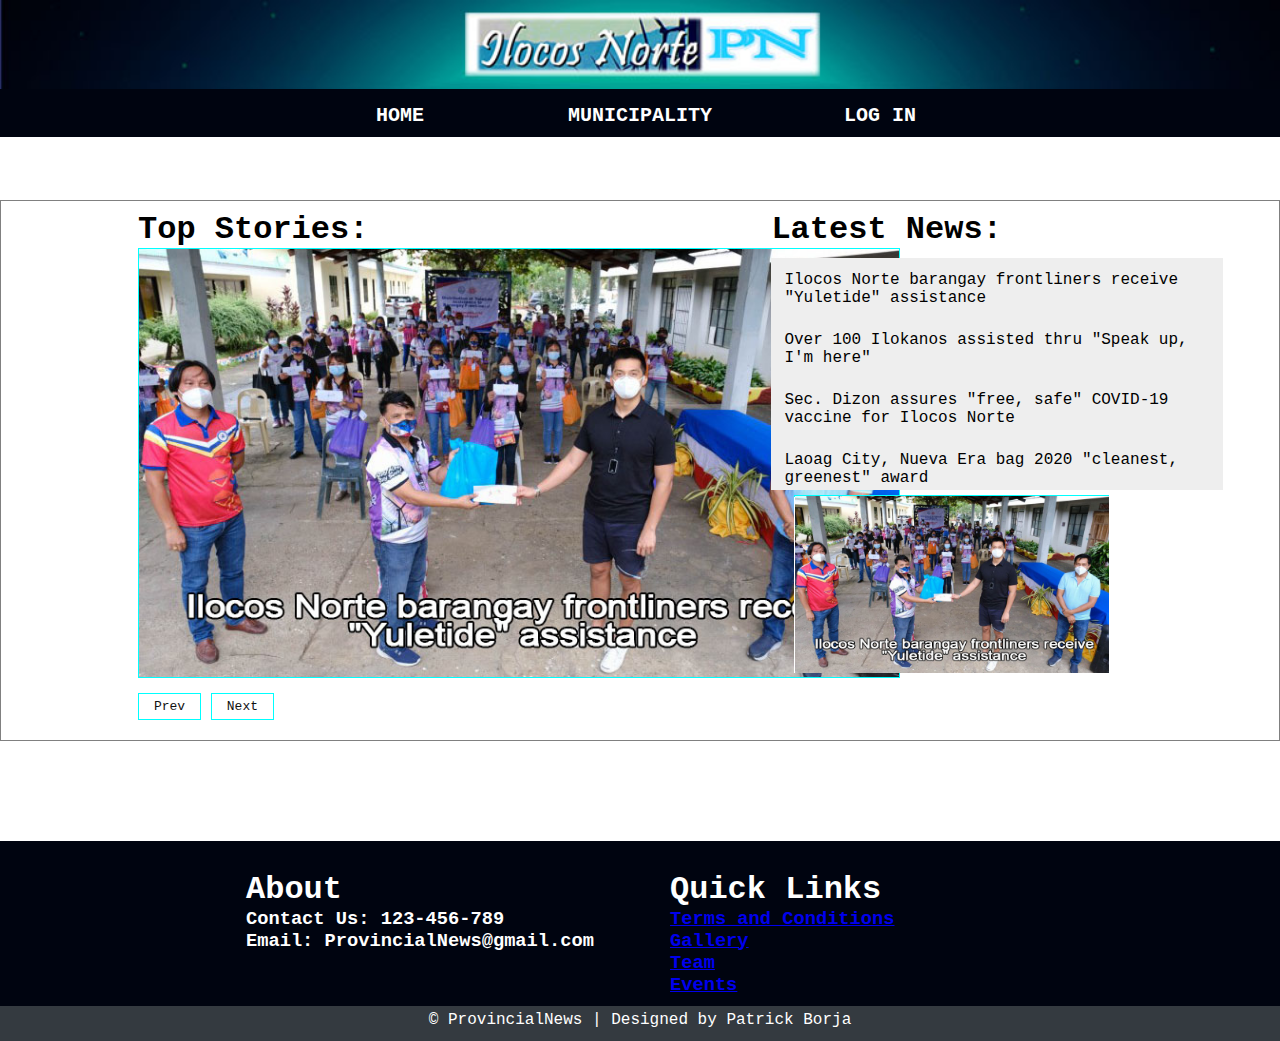
<file: index.html>
<!DOCTYPE html>
<html lang="en">
<head>
	<title>  Provincial News </title>
	<meta charset="utf-8">
	<meta  name="viewport" content="width=device-width, initial-scale=1.0">
	<link rel="stylesheet" href="index.css">
</head>

<body>


	<div class="menu-bar">
		
		<img class="menu-bar" src="Banner.jpg" alt="Banner" style="position: sticky;">
		<ul >
			<li> <a  href="index.html">HOME</a></li>	
			<li class="displaysearch"><a  href="municipality.html">MUNICIPALITY</a>
			
			
			<div class="searchbox" style="color: white;">
					<div class="searchbox-vertical-menu">
							<ul>
								<li><a href="#">Adams</a></li>
								<li><a href="#"> Bacarra </a></li>
								<li><a href="#"> Badoc </a></li>
								<li><a href="#"> Bangui </a></li>
								<li><a href="#"> Banna</a></li>
								<li><a href="#"> Batac</a></li>
								<li><a href="#"> Burgos</a></li>
							</ul>

							<ul>
								<li><a href="#">Carasi</a></li>
								<li><a href="#">Currimao </a></li>
								<li><a href="#">Dingras</a></li>
								<li><a href="#">Dumalneg </a></li>
								<li><a href="#">Laoag</a></li>
								<li><a href="#">Marcos</a></li>
								<li><a href="#">Nueva Era</a></li>
							</ul>

							<ul>
								<li><a href="#">Pagudpud</a></li>
								<li><a href="#">Paoay </a></li>
								<li><a href="#">Pasuquin</a></li>
								<li><a href="#">Piddig </a></li>
								<li><a href="#">Pinili</a></li>
								<li><a href="#">San Nicolas</a></li>
								<li><a href="#">Sarrat</a></li>
							</ul>

							<ul>
								<li><a href="#">Solsona</a></li>
								<li><a href="#">Vintar</a></li>
							</ul>
							


					</div>		
			</div>
			
			</li>	
			<li><a id="button-login" href="#">LOG IN</a></li>	
		</ul>
	</div>

	<div class="popup">
		<div class="popupcontent">
			<img class="exit" src="exit.png" alt="exit">
			<img class="login" src="login.png" alt="User">
			<input type="text" placeholder="Username">
			<input type="password" placeholder="Password"><br>
			<div class="button">  
				<a href="#">Login</a>
			</div>
		</div>
	</div>

	<div class="flexbox-container">
        <div class="flexbox-item flexbox-item1">
			<h1>Top Stories:</h1>
			<div>
				<img src="News1.jpg" alt="" class="slider-img slider-img-size" style="border: ridge; border-color: aqua; border-width: 1px;"/><br>
				<button class="btn" onclick="prev()" >Prev</button>
				<button class="btn" onclick="next()" >Next</button>
			</div>	
		</div>
        <div class="flexbox-item2">
			<h1>Latest News:</h1>	
			<div class="vmenu-size"> 
				<div class="vertical-menu">
						<a href="#">  Ilocos Norte barangay frontliners receive "Yuletide" assistance </a>
						<a href="#"> Over 100 Ilokanos assisted thru "Speak up, I'm here"  </a>
						<a href="#"> Sec. Dizon assures "free, safe" COVID-19 vaccine for Ilocos Norte  </a>
						<a href="#"> Laoag City, Nueva Era bag 2020 "cleanest, greenest" award </a>
						<a href="#"> Gov Marcos Manotoc leads "Narimat a Paskua" gift-giving  </a>
						<a href="#"> Gov Marcos Manotoc leads "Narimat a Paskua" gift-giving  </a>
						<a href="#"> Gov Marcos Manotoc leads "Narimat a Paskua" gift-giving  </a>
						<a href="#"> Gov Marcos Manotoc leads "Narimat a Paskua" gift-giving  </a>
						<a href="#"> Gov Marcos Manotoc leads "Narimat a Paskua" gift-giving  </a>
						<a href="#"> Gov Marcos Manotoc leads "Narimat a Paskua" gift-giving  </a>
						<a href="#"> Gov Marcos Manotoc leads "Narimat a Paskua" gift-giving  </a>
						<a href="#"> Gov Marcos Manotoc leads "Narimat a Paskua" gift-giving  </a>
						<a href="#"> Gov Marcos Manotoc leads "Narimat a Paskua" gift-giving  </a>
				</div>		
			</div>
				
			<div class="sliderbox-container">
				<div class="sliderbox-item">
					<div id="slider">
						<figure>
							<img src="News1.jpg">
							<img src="News2.jpg">
							<img src="News3.jpg">
							<img src="News4.jpg">
							<img src="News5.jpg">
						</figure>
					</div>
				</div>		
			</div>
		</div>
	</div>

	<div class="page-wrapper"></div>


	<div>
		<div class="footer">
			<div class="footer-content">
				<div class="footer-section about">
					<h1 class="about"><span>About</span></h1>
						<h3>Contact Us:<span> 123-456-789</span></h3>
						<h3>Email:<span> ProvincialNews@gmail.com</span></h3>
				</div>
				<div class="footer-section about">
					<h1 class="about"><span>Quick Links</span></h1>
						<h3>
							<a href="#" class="about">Terms and Conditions</a><br>
							<a href="#" class="about">Gallery</a><br>
							<a href="#" class="about">Team</a><br>
							<a href="#" class="about">Events</a><br>
						</h3>
				</div>
			</div>
			<div class="footer-bottom">
				&copy; ProvincialNews | Designed by Patrick Borja
			</div>
		</div>
	</div>

	
		
	<script src="main.js"></script>
	
</body>

</html>
</file>
<file: index.css>
* {
		margin: 0;
		padding: 0;
		font-family: 'Courier New', Courier, monospace;
	}

	.menu-bar {
		position: fixed;
		background-color: #000410;
		overflow: hidden;
		text-align: center;
		width: 100%;
		z-index: 1;
	}


	.menu-bar ul {
		display: inline-flex;
		background-color:#000410;
		list-style: none;
		font-size: 20px;
		font-weight: bold;
	}

	.menu-bar ul li {
		width: 220px;
		margin: 5px;
		padding: 5px;
	}
	
	.menu-bar ul li a {
		text-decoration: none;
		color: #fff;
		border: black;
	}

	.menu-bar ul li:hover {
		background: #bfbfbf;
		border-radius: 3px;
	}

	.menu-bar ul li:hover > .searchbox {
		background: #bfbfbf;
		border-radius: 3px;
		visibility: visible;
	}

	
	.searchbox{
		position: fixed;
		border-radius: 20px;
		background: #000410;
		top: 152px;
		left: 25%;
		width: 50%;
		height: 15%;
		z-index: 1;
		visibility: hidden;
    }
    
    .searchbox-vertical-menu{
        border: ridge;
		border-radius: 20px;
		border-color: aqua;
        background: #000410;
		position: relative;
		width: 100%;
		height: 100%;
	}
	
	.searchbox ul{
		display: inline-flex;
		background-color:#000410;
		list-style: none;
		font-size: 15px;
		font-weight: bold;
	}

	.searchbox ul li {
		width: 100px;
		margin: 5px;
		padding: 0;
	}

	.searchbox ul li a {
		text-decoration: none;
		color: #fff;
		border: black;
	}


	.slider {
		position: relative;
		margin: 50px auto;
		width: 10px;
	}


	.btn {
		border: ridge;
		border-width: 1px;
		border-color: aqua;
		outline: none;
		background: #fff;
		padding: 5px 15px;
		font-size:  13px;
		color:  #111;
		cursor: pointer;
		margin: 10px auto;
	}

	.btn:hover{
		background: #ADD8E6;
	}

	.centerbar ul {
		display: inline-flex;
		list-style: none;
		text-align: center;
		font-size: 20px;
		font-weight: bold;
		width: 100%;
	}

	.centerbar ul li {
		margin: 5px;
		padding: 5px;
	}

	.vertical-menu {
		border: ridge;
		border-width: 1px;
		position: relative;
		border-color: none;
		top: 10px;
		width: 450px;
		height: 230px;
		overflow-y: auto;

	}

	.vertical-menu a{
		background-color: #eeeeee;
		color: black;
		display: block;
		padding: 12px;
		text-decoration: none;
	}

	.vertical-menu a:hover{
		background-color: #cccccc;
	}

	.vmenu-size{
		width: 100%;
	}

	
	.newsalign {
		width: 100%;
		list-style: none;
		position: relative;
		top: 150px;
		display: inline-flex;
	}

	.flexbox-container{
        display: flex;
		justify-content:  center;
		border: 1px ridge grey;
		position: relative;
		top: 200px;
        }

    .flexbox-item1{
        width: 48%;
        margin: 10px;
		background-color: #fff;
		min-height: 500px;
	}

	.flexbox-item2{
        width: 29%;
        margin: 10px;
		background-color: #fff;
		min-height: 500px;
	}
	
	.slider-img-size{
		position: relative;
		width: 760px;

	}

	#slider {
	overflow: hidden;
	}
	#slider figure {
		position: relative;
		width: 500%;
		border: 1px solid aqua;
		margin: 0;
		left: 0;
		animation: 10s slider infinite;
	}
	#slider figure img {
		width: 20%;
		float: left;
	}

	@keyframes slider {
		0% {
			left: 0;
		}
		20% {
			left: 0;
		}
		25% {
			left: -100%;
		}
		45% {
			left: -100%;
		}
		50% {
			left: -200%;
		}
		70% {
			left: -200%;
		}
		75% {
			left: -300%;
		}
		95% {
			left: -300%;
		}
		100% {
			left: -400%;
		}
	}	

	.sliderbox-container{
        display: flex;
		justify-content:  space-around;
		position: relative;
		top:  15px;
		right: 5px;
        }

    .sliderbox-item{
        width: 85%;
		background-color: #fff;
		min-height: 20px;
		position: relative;
	}

	.page-wrapper{
		min-height: 300px;
	}

	.footer{
		background: #000410;
		color: #ffffff;
		position: relative;
		height: 200px;
		left: 0px;
	}

	.footer .footer-content{
		height: 50px;
		display: flex;
		justify-content: center;
	}

	.footer .footer-content .footer-section{
		width: 30%;
        margin: 10px;
		padding-top: 20px;
		padding-left: 20px;
	}


	.footer .footer-bottom{
		background:  #343a40;
		color: #fff;
		height: 30px;
		text-align:  center;
		width: 100%;
		position: absolute;
		bottom: 0px;
		left: 0px;
		padding-top:  5px;
	}

    .vertical-menu::-webkit-scrollbar{
		width: 20px;
    }

    .vertical-menu::-webkit-scrollbar-track{
		box-shadow: inset 0 0 6px rgba(0,0,0,0.3);
		border-radius: 10px;
    }

    .vertical-menu::-webkit-scrollbar-thumb{
		box-shadow: inset 0 0 6px rgba(0,0,0,0.3);
        border-radius: 10px;
	}

	.popup{
		position: fixed;
		align-items: center;
		visibility: hidden;
		height: 40%;
		width: 50%;
		top: 25%;
		left: 23%;
		z-index: 2;
	}

	.login{
		width: 15%;
		position: relative;
		top: 0;
		left: 43%;
	}

	.exit{
		width: 2%;
		position: fixed;
		left: 72%;
		cursor: pointer;
	}


	.popupcontent{
		height: 100%;
		width: 100%;
		background: #000410;
		padding: 20px;
		border-radius: 5px;
		border: 2px solid aqua;
		position: relative;
	}

	input {
		margin: 20px;
		display: block;
		position: relative;
		width: 50%;
		padding: 8px;
		border-radius: 2px;
		border: 2px solid aqua;
		left: 22%;
	}

	.button{
		width: 7%;
		position: relative;
		left: 45%;
		background: #fff;
		padding: 10px 15px;
		color: #34495e;
		font-weight: bolder;
		text-transform: uppercase;
		font-size: 18px;
		border-radius: 5px;
	}

	.button a{
		text-decoration: none;
	}
</file>
